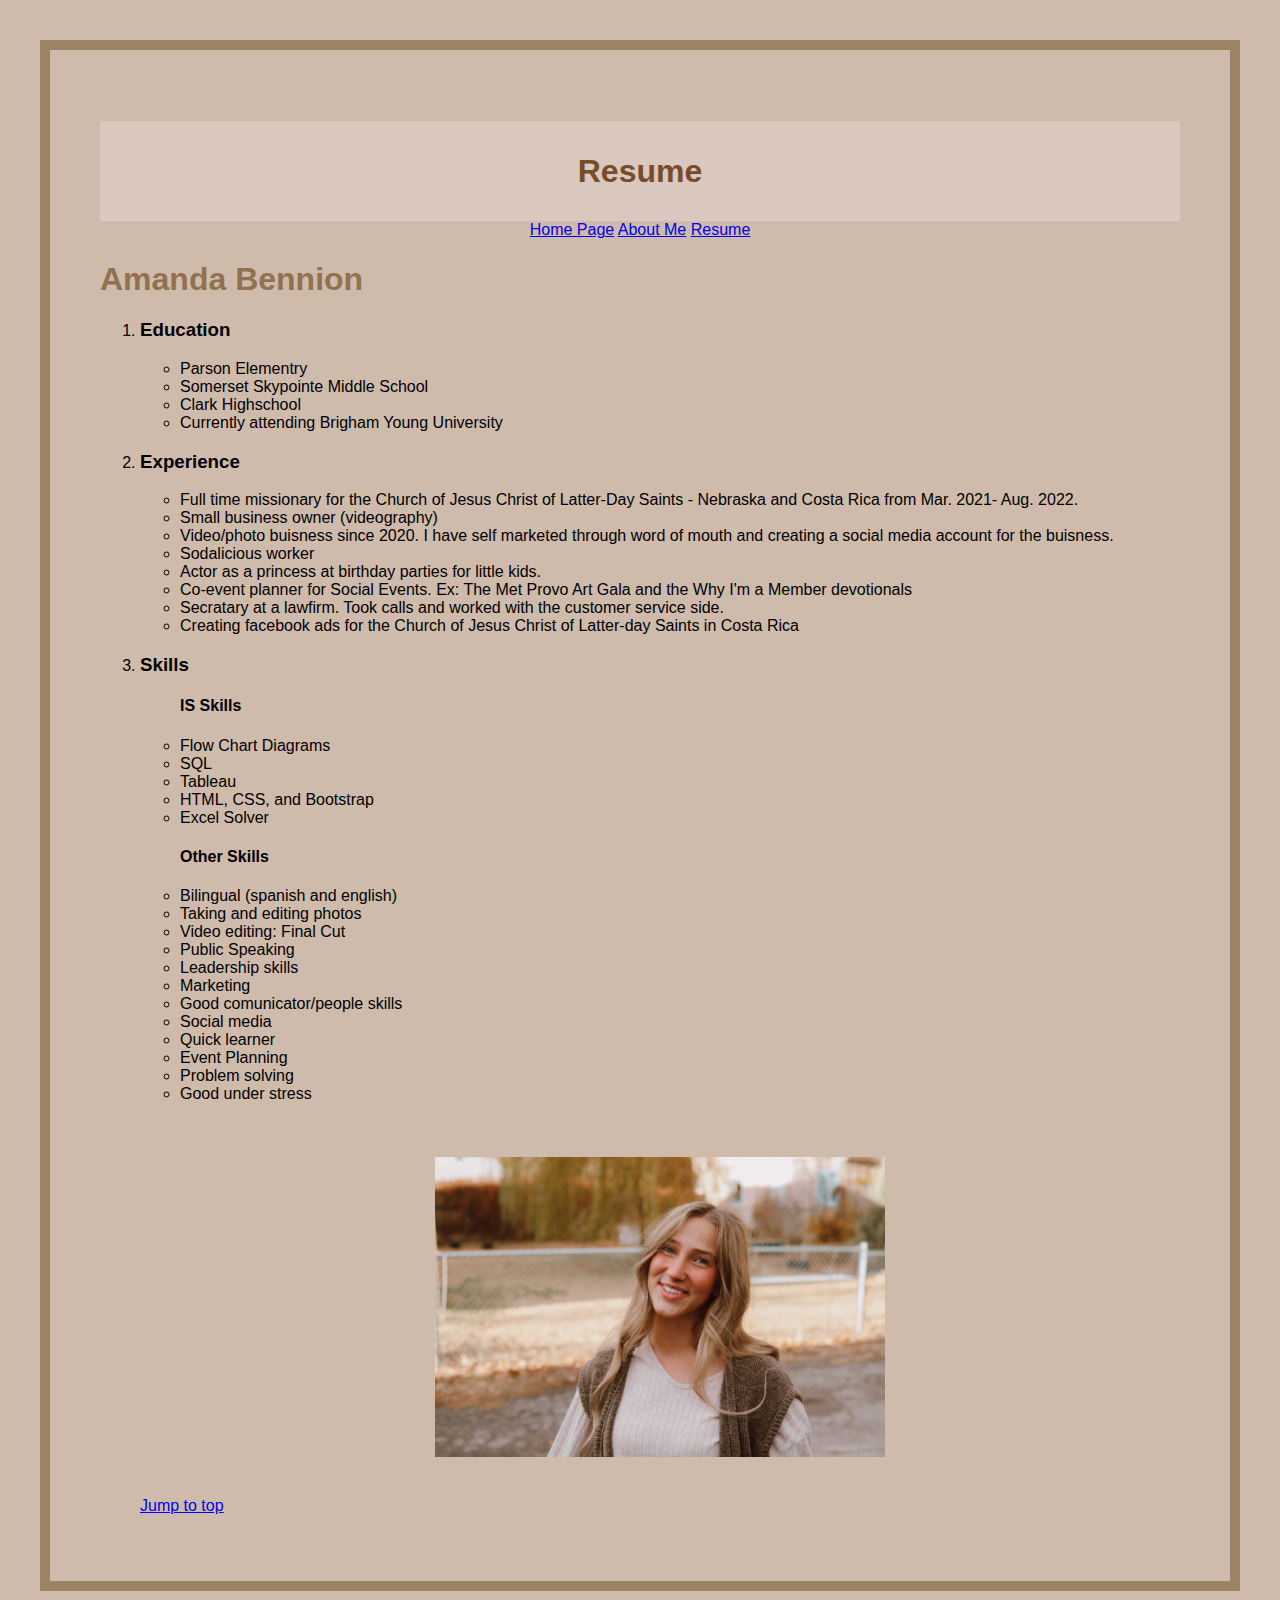
<file: resume.html>
<!DOCTYPE html>
<html lang="en">
<head>
    <meta charset="UTF-8">
    <meta http-equiv="X-UA-Compatible" content="IE=edge">
    <meta name="viewport" content="width=device-width, initial-scale=1.0">
    <title>Resume</title>
    <link href="css/mystyles.css" rel="stylesheet" />
</head>
<body>
    <div class="common header">
        <h1 id="top">Resume</h1>
    </div>
    <nav class="common">
        <a href="./index.html">Home Page</a>
        <a href="./aboutme.html">About Me</a>
        <a href="./resume.html">Resume</a>
    </nav>
    
    <h1 class="emphasizedText">Amanda Bennion</h1>
    <ol>
        <li><h3>Education</h3></li>
        <ul>
            <li>Parson Elementry</li>
            <li>Somerset Skypointe Middle School</li>
            <li>Clark Highschool</li>
            <li>Currently attending Brigham Young University</li>
        </ul>
        <li><h3>Experience</h3></li>
        <ul>
            <li>Full time missionary for the Church of Jesus Christ of Latter-Day Saints - Nebraska and Costa Rica from Mar. 2021- Aug. 2022.</li>
            <li>Small business owner (videography)</li>
            <li>Video/photo buisness since 2020. I have self marketed through word of mouth and creating a social media account for the buisness. </li>
            <li>Sodalicious worker </li>
            <li>Actor as a princess at birthday parties for little kids.</li>
            <li>Co-event planner for Social Events. Ex: The Met Provo Art Gala and the Why I'm a Member devotionals</li>
            <li>Secratary at a lawfirm. Took calls and worked with the customer service side.</li>
            <li>Creating facebook ads for the Church of Jesus Christ of Latter-day Saints in Costa Rica</li>
           
        </ul>
        <li><h3>Skills</h3></li>
        <ul>
            <h4>IS Skills</h4>
            <li>Flow Chart Diagrams</li>
            <li>SQL</li>
            <li>Tableau</li>
            <li>HTML, CSS, and Bootstrap</li>
            <li>Excel Solver</li>
        <h4>Other Skills</h4>
            <li>Bilingual (spanish and english)</li>
             <li>Taking and editing photos</li>
            <li>Video editing: Final Cut</li>
            <li>Public Speaking</li>
            <Li>Leadership skills</Li>
            <li>Marketing</li>
            <li>Good comunicator/people skills</li>
            <li>Social media </li>
            <li>Quick learner</li>
            <li>Event Planning</li>
            <li>Problem solving</li>
            <li>Good under stress</li>
        </ul>
       
    <br>
    <br>
    <br>
    <div style="text-align: center;">
    <img src="./assets/img/ME.jpg" alt="Me" width="450">
    <br>
    <br>
    <br>
    </div>
    
</body>

<footer>
    <a href="#top">Jump to top</a>
</footer>
</html>
</file>
<file: css/mystyles.css>
#top{
    text-decoration: solid;
    color: rgb(120, 76, 43);
}

.emphasizedText{
    font-style:normal;
    color:rgb(146, 113, 81);
    font-family: Arial, Helvetica, sans-serif;
}

body{
    background-color: hsl(27, 27%, 74%);
    font-family: 'Gill Sans', 'Gill Sans MT', Calibri, 'Trebuchet MS', sans-serif;
    border: 10px solid rgb(156, 131, 99);
    margin:40px;
    padding: 50px;
    text-align:left;
}
.common{
    text-align: center;
    font-family: 'Gill Sans', 'Gill Sans MT', Calibri, 'Trebuchet MS', sans-serif;
}


.header{
    height: 100px;
    background-color: rgb(218, 199, 189);
    color: rgb(0, 0, 0);
    line-height: 100px;
}
</file>
